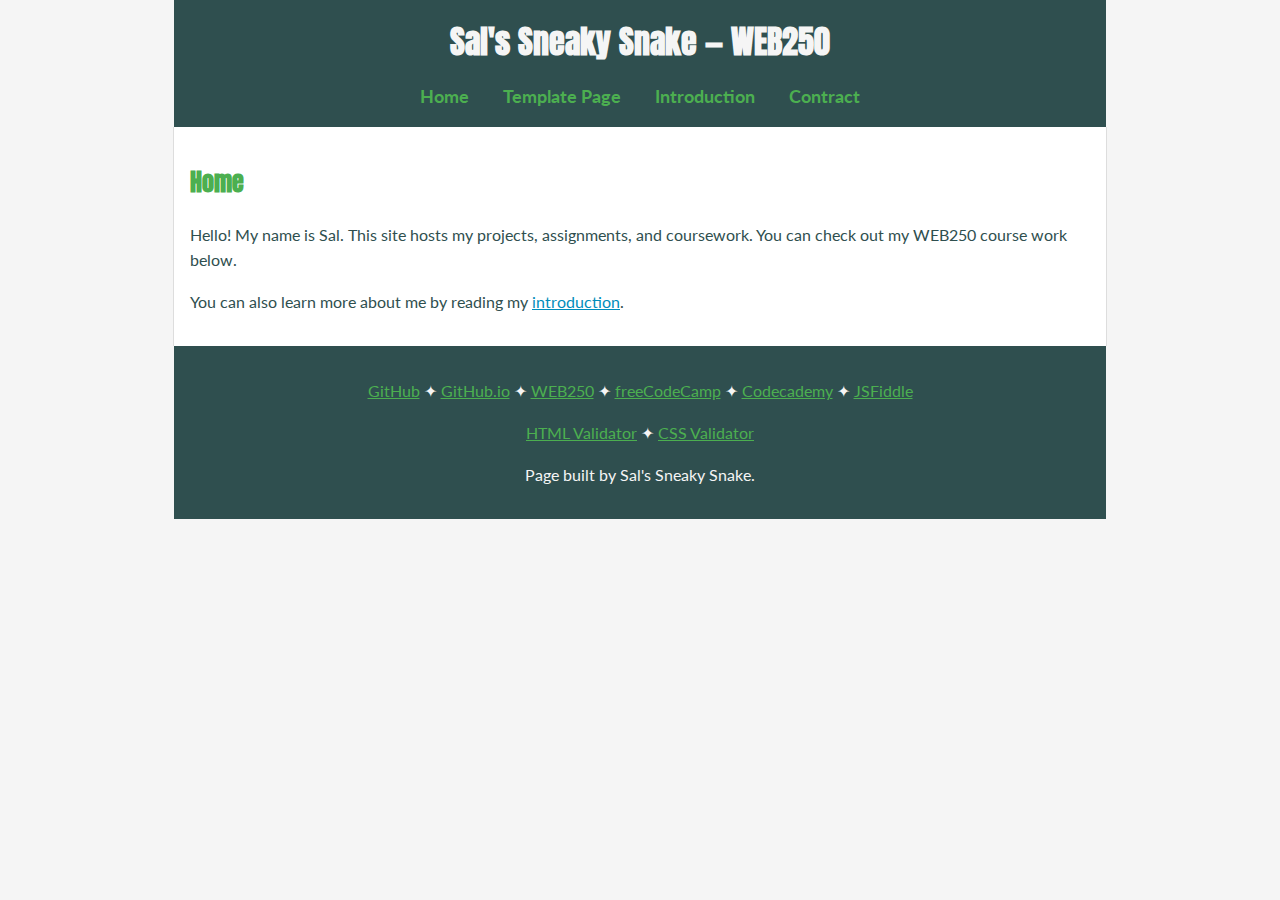
<file: index.html>
<!DOCTYPE html>
<html lang="en">
<head>
  <meta charset="UTF-8">
  <meta name="viewport" content="width=device-width, initial-scale=1.0">
  <title>Sal's Sneaky Snake — WEB250 — Home</title>
  <link rel="stylesheet" href="web250/styles/styles.css">
</head>
<body>
  <header>
    <h1>Sal's Sneaky Snake — WEB250</h1>
    <nav>
      <ul>
        <li><a href="web250/index.html">Home</a></li>
        <li><a href="web250/template.html">Template Page</a></li>
        <li><a href="web250/introduction.html">Introduction</a></li>
        <li><a href="web250/contract.html">Contract</a></li>
      </ul>
    </nav>
  </header>
  <main>
    <h2>Home</h2>
    <p>Hello! My name is Sal. This site hosts my projects, assignments, and coursework. 
       You can check out my WEB250 course work below.</p>
    <p>You can also learn more about me by reading my 
       <a href="web250/introduction.html">introduction</a>.
    </p>
  </main>
  <footer>
    <p>
      <a href="https://github.com/Sal-ah-cmd" target="_blank">GitHub</a> ✦ 
      <a href="https://Sal-ah-cmd.github.io" target="_blank">GitHub.io</a> ✦ 
      <a href="https://Sal-ah-cmd.github.io/web250" target="_blank">WEB250</a> ✦
      <a href="https://www.freecodecamp.org/Sal12345" target="_blank">freeCodeCamp</a> ✦
      <a href="https://www.codecademy.com/profiles/Sal124124123" target="_blank">Codecademy</a> ✦
      <a href="https://jsfiddle.net/u/Salah12345" target="_blank">JSFiddle</a>
    </p>
    <p>
      <a href="https://validator.w3.org/nu/?doc=https://Sal-ah-cmd.github.io/web250/index.html" target="_blank">HTML Validator</a> ✦
      <a href="http://jigsaw.w3.org/css-validator/validator?uri=https://Sal-ah-cmd.github.io/web250/styles/styles.css" target="_blank">CSS Validator</a>
    </p>
    <p>Page built by Sal's Sneaky Snake.</p>
  </footer>
</body>
</html>
</file>
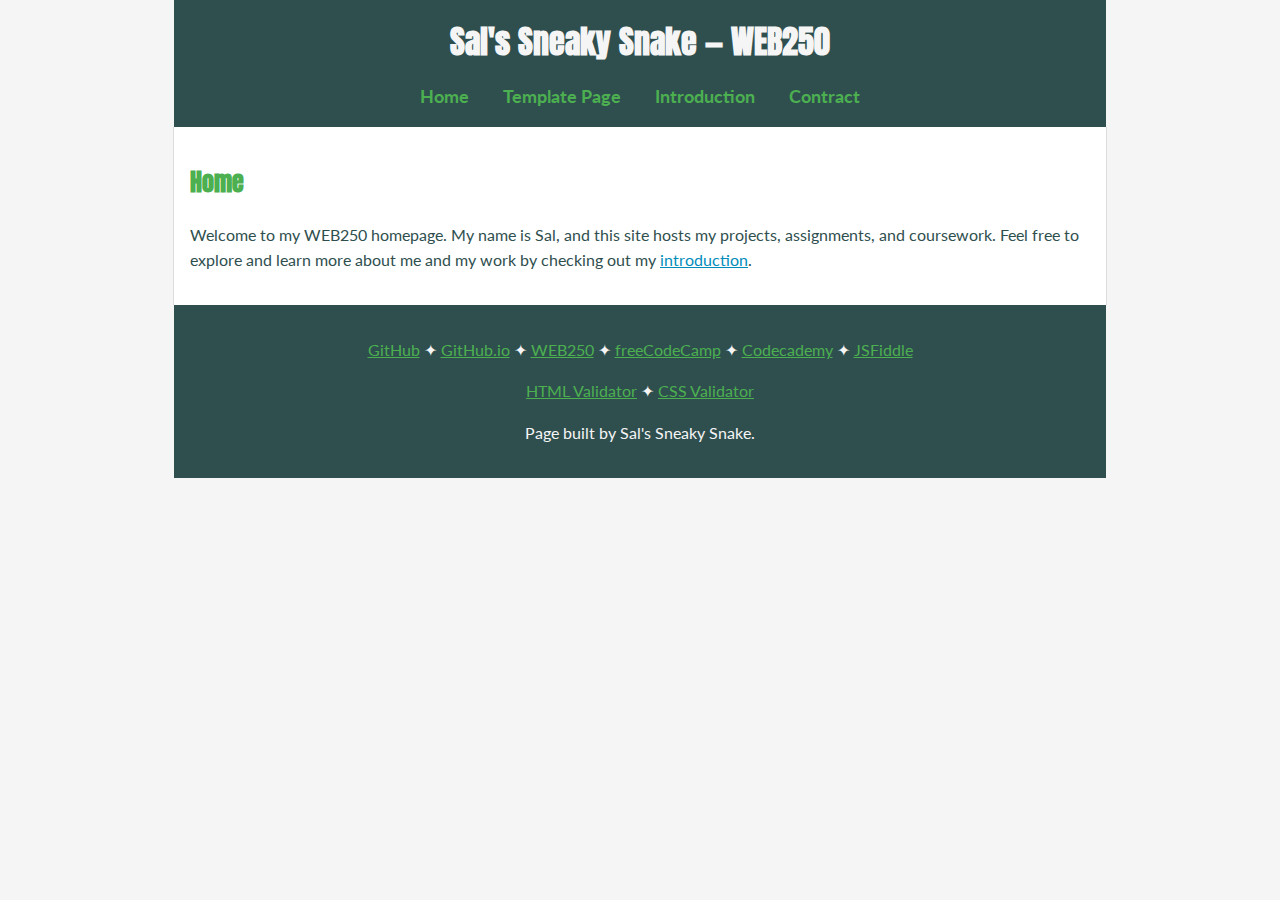
<file: web250/index.html>
<!DOCTYPE html>
<html lang="en">
<head>
  <meta charset="UTF-8">
  <meta name="viewport" content="width=device-width, initial-scale=1.0">
  <title>Sal's Sneaky Snake — WEB250 — Home</title>
  <link rel="stylesheet" href="styles/styles.css">
</head>
<body>

  <header>
    </header>

  <main>
    <h2>Home</h2>
    <p>Welcome to my WEB250 homepage. My name is Sal, and this site hosts my projects, assignments, and coursework. Feel free to explore and learn more about me and my work by checking out my <a href="introduction.html">introduction</a>.</p>
  </main>

  <footer>
    </footer>
  
  <script src="scripts/main.js"></script>

</body>
</html>
</file>
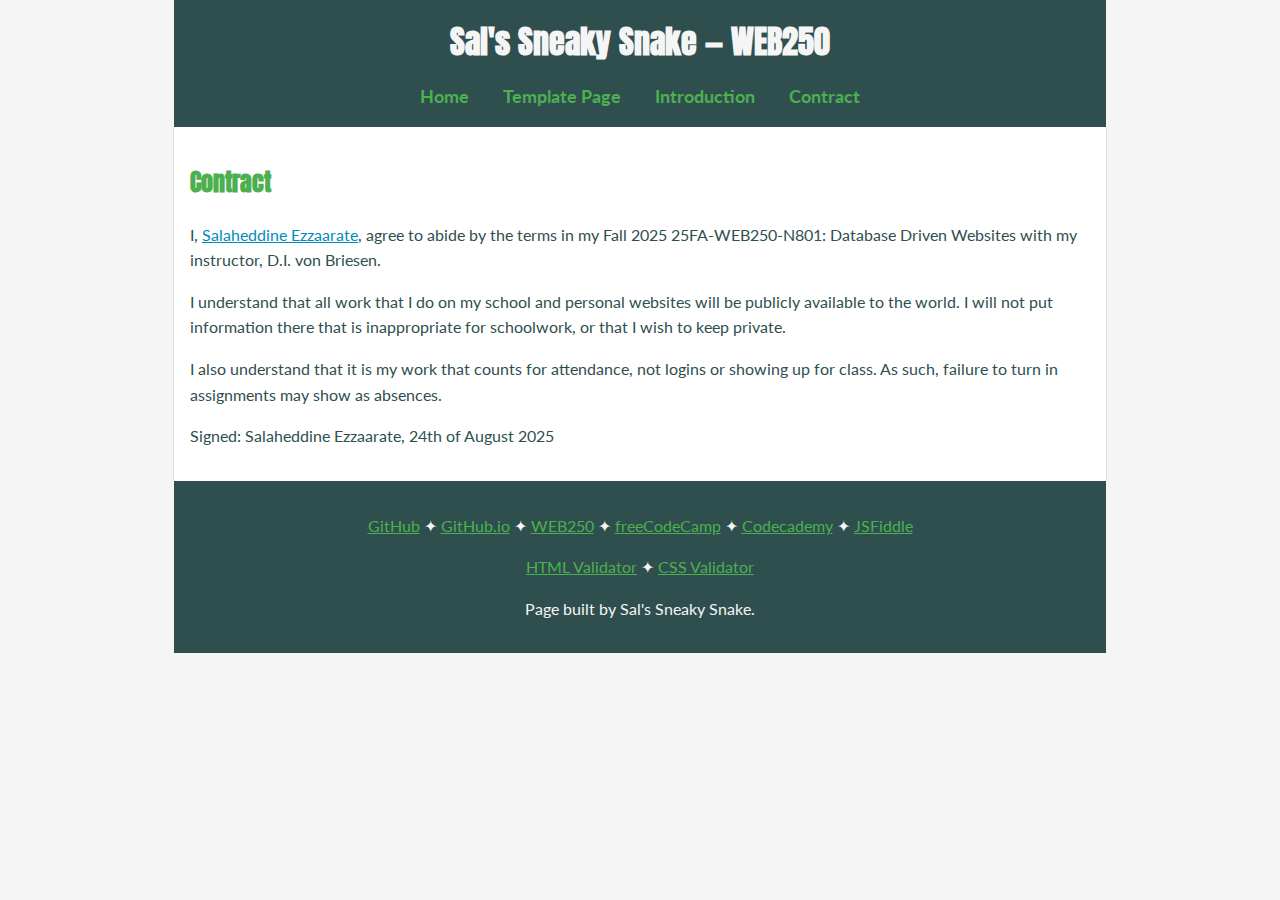
<file: web250/contract.html>
<!DOCTYPE html>
<html lang="en">
<head>
  <meta charset="UTF-8">
  <meta name="viewport" content="width=device-width, initial-scale-1.0">
  <title>Sal's Sneaky Snake — WEB250 — Contract</title>
  <link rel="stylesheet" href="styles/styles.css">
</head>
<body>

  <header>
    </header>

  <main>
    <h2>Contract</h2>
    <p>I, <a href="introduction.html">Salaheddine Ezzaarate</a>, agree to abide by the terms in my Fall 2025  25FA-WEB250-N801: Database Driven Websites with my instructor, D.I. von Briesen.</p>
    <p>I understand that all work that I do on my school and personal websites will be publicly available to the world. I will not put information there that is inappropriate for schoolwork, or that I wish to keep private.</p>
    <p>I also understand that it is my work that counts for attendance, not logins or showing up for class. As such, failure to turn in assignments may show as absences.</p>
    <p>Signed: Salaheddine Ezzaarate, 24th of August 2025</p>
  </main>

  <footer>
    </footer>

  <script src="scripts/main.js"></script>

</body>
</html>
</file>
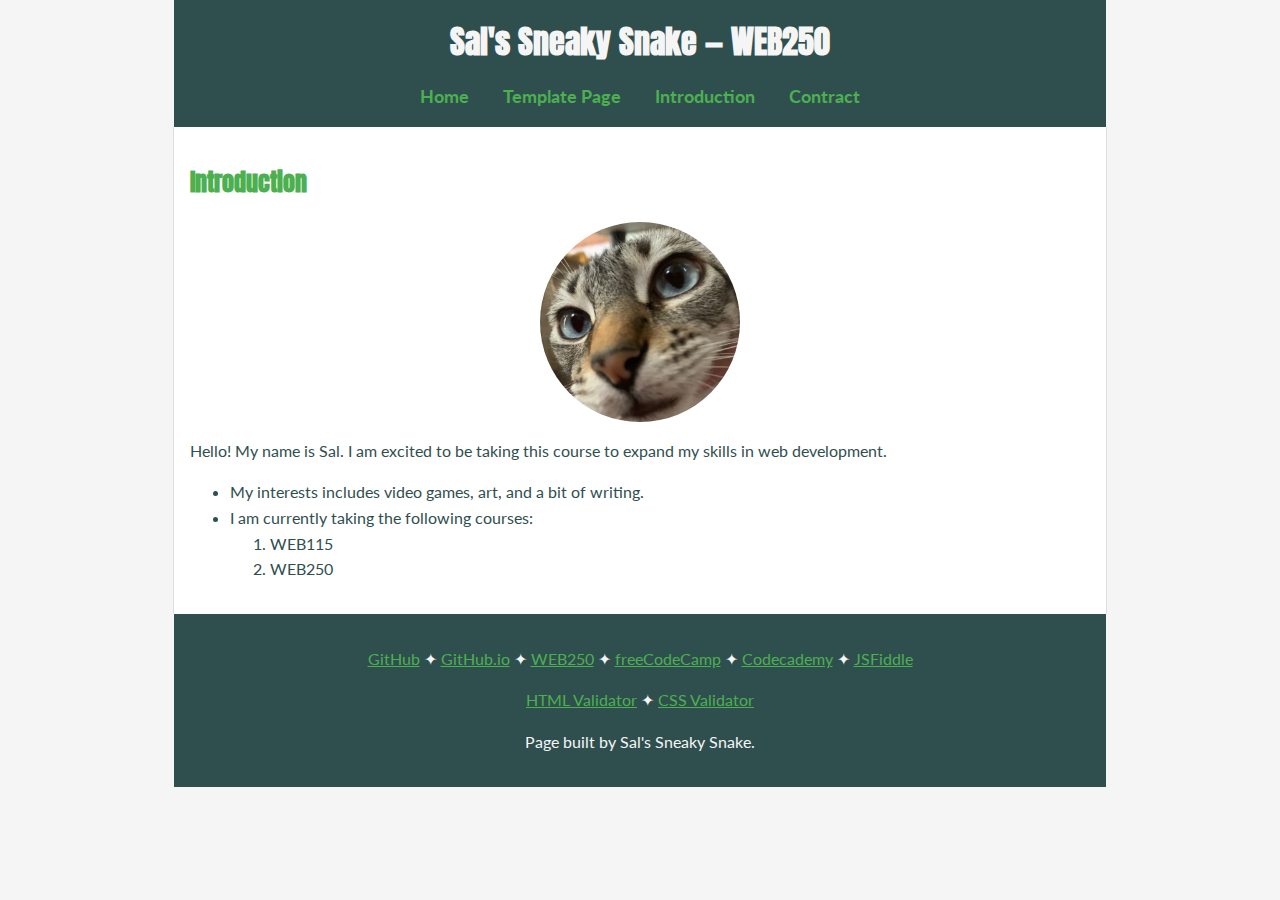
<file: web250/introduction.html>
<!DOCTYPE html>
<html lang="en">
<head>
  <meta charset="UTF-8">
  <meta name="viewport" content="width=device-width, initial-scale=1.0">
  <title>Sal's Sneaky Snake — WEB250 — Introduction</title>
  <link rel="stylesheet" href="styles/styles.css">
</head>
<body>

  <header>
    </header>

  <main>
    <h2>Introduction</h2>
    <img src="images/pfp.jpg" alt="a photo of my profile picture">
    <p>Hello! My name is Sal. I am excited to be taking this course to expand my skills in web development.</p>
    <ul>
      <li>My interests includes video games, art, and a bit of writing.</li>
      <li>I am currently taking the following courses:
        <ol>
          <li>WEB115</li>
          <li>WEB250</li>
        </ol>
      </li>
    </ul>
  </main>

  <footer>
    </footer>
  
  <script src="scripts/main.js"></script>

</body>
</html>
</file>
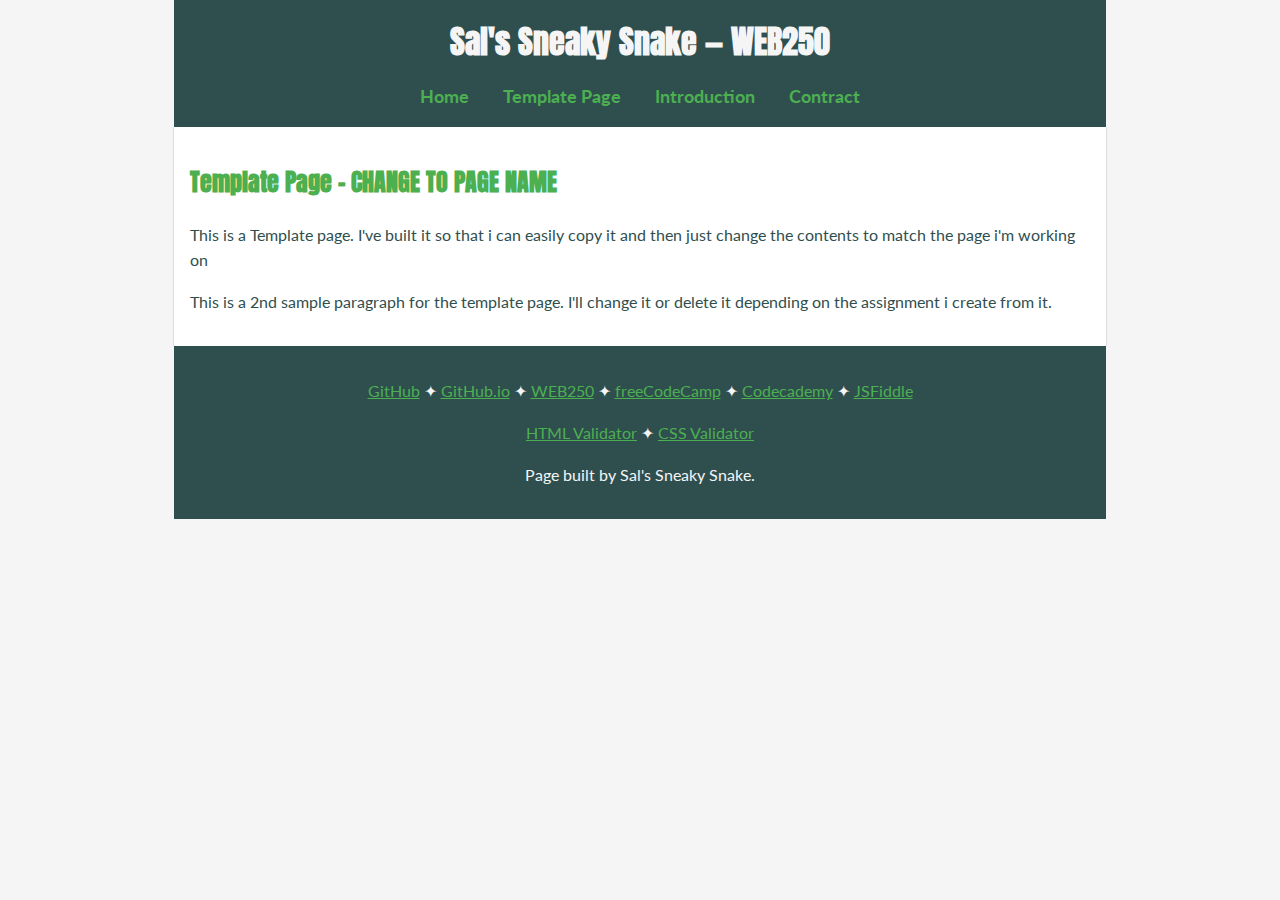
<file: web250/template.html>
<!DOCTYPE html>
<html lang="en">
<head>
  <meta charset="UTF-8">
  <meta name="viewport" content="width=device-width, initial-scale=1.0">
  <title>Sal's Sneaky Snake — WEB250 — Template</title>
  <link rel="stylesheet" href="styles/styles.css">
</head>
<body>

  <header>
    </header>

  <main>
    <h2>Template Page - CHANGE TO PAGE NAME</h2>
    <p>This is a Template page. I've built it so that i can easily copy it and then just change the contents to match the page i'm working on</p>
    <p>This is a 2nd sample paragraph for the template page. I'll change it or delete it depending on the assignment i create from it.</p> 
  </main>

  <footer>
    </footer>
  
  <script src="scripts/main.js"></script>

</body>
</html>
</file>
<file: web250/styles/styles.css>
@import url('https://fonts.googleapis.com/css2?family=Anton&family=Lato:ital,wght@0,400;0,700;1,400&display=swap');

body {
  background-color: #F5F5F5;
  font-family: 'Lato', sans-serif;
  color: #2F4F4F;
  margin: 0;
  padding: 0;
  line-height: 1.6;
}

body > header, body > main, body > footer {
    max-width: 900px;
    margin: 0 auto;
    padding: 1em;
}

header, footer {
  background-color: #2F4F4F;
  color: #F5F5F5;
  text-align: center;
  padding: 1.5em;
}

header h1 {
    margin: 0;
    color: #F5F5F5; 
}

nav ul {
  padding: 0;
  margin: 1em 0 0 0;
  list-style-type: none;
}

nav li {
  display: inline-block;
  margin: 0 15px;
}

nav a {
  text-decoration: none;
  color: #4CAF50;
  font-weight: bold;
  font-size: 1.1em;
}

nav a:hover {
  text-decoration: underline;
}

main {
  background-color: #ffffff;
  padding: 2em;
  border-left: 1px solid #ddd;
  border-right: 1px solid #ddd;
}

main img {
  max-width: 200px;
  height: auto;
  display: block;
  margin: 1em auto;
  border-radius: 50%;
}

h1, h2, h3 {
  font-family: 'Anton', sans-serif;
  color: #4CAF50;
}

a {
  color: #008CBA;
}

a:hover {
    text-decoration: none;
}

footer a {
    color: #4CAF50;
}
</file>
